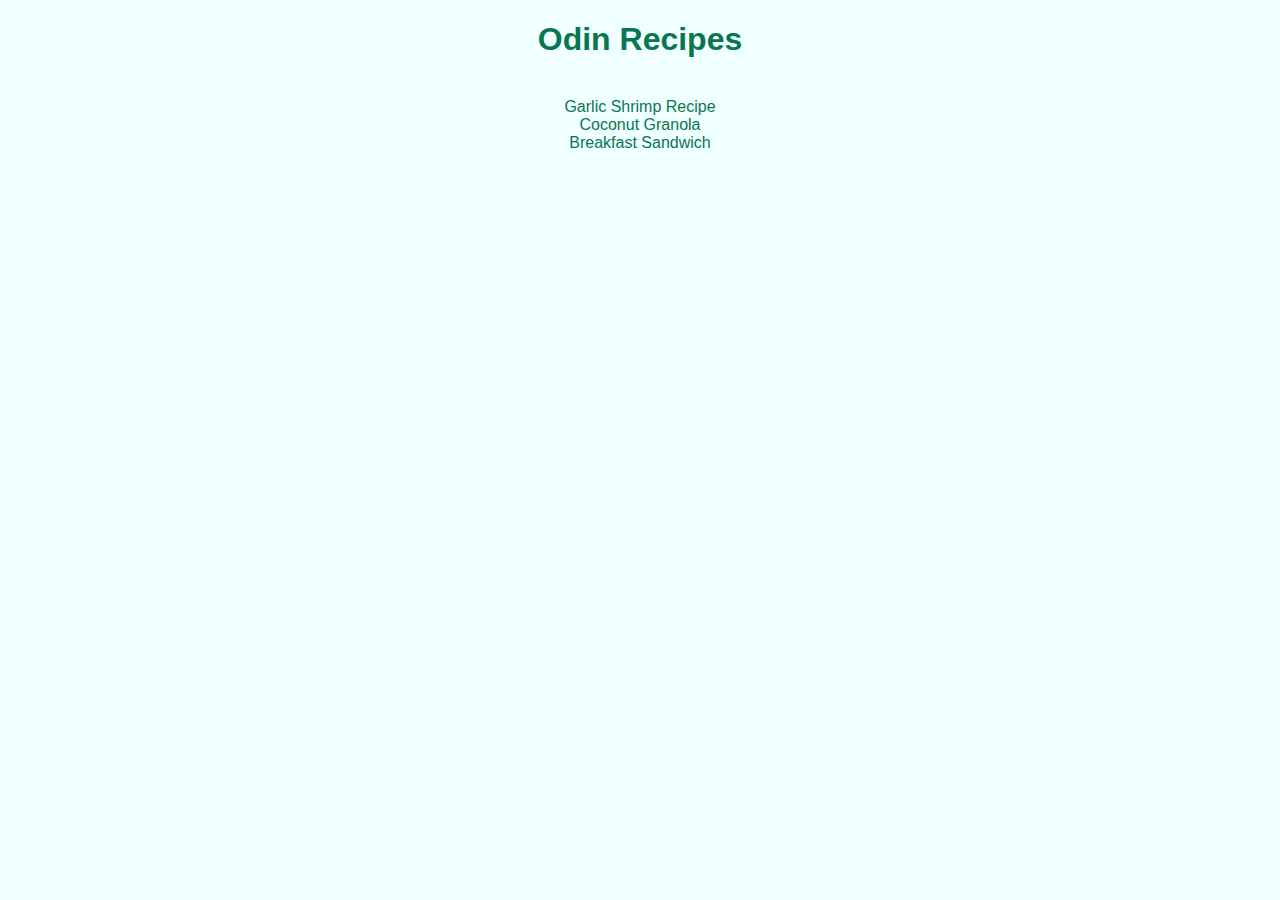
<file: index.html>
<!DOCTYPE html>
<html lang="en">
<head>
    <meta charset="UTF-8">
    <meta http-equiv="X-UA-Compatible" content="IE=edge">
    <meta name="viewport" content="width=device-width, initial-scale=1.0">
    <title>Recipes</title>
    <link rel="stylesheet" href="style.css"> 
</head>
<body>
    <h1>Odin Recipes</h1>
    <br>
    <div>
        <a href="recipes/garlic-parmesan-shrimp.html" target="_blank" class="link">Garlic Shrimp Recipe</a>
        <br>
        <a href="recipes/coconut-granola.html" target="_blank" class="link">Coconut Granola</a>
        <br>
        <a href="recipes/breakfast-sandwich.html" class="link">Breakfast Sandwich</a>

    </div>
    
    
</body>
</html>
</file>
<file: style.css>
h1 {
    font-family: Arial, Helvetica, sans-serif;
    color: rgb(10, 118, 80);
    text-align: center;
}

body {
    background-color: azure;
}

.link{
    font-family: Arial, Helvetica, sans-serif;
    text-decoration: none;
    color: rgb(10, 118, 80);

}

div{
    text-align: center;
    
}
</file>
